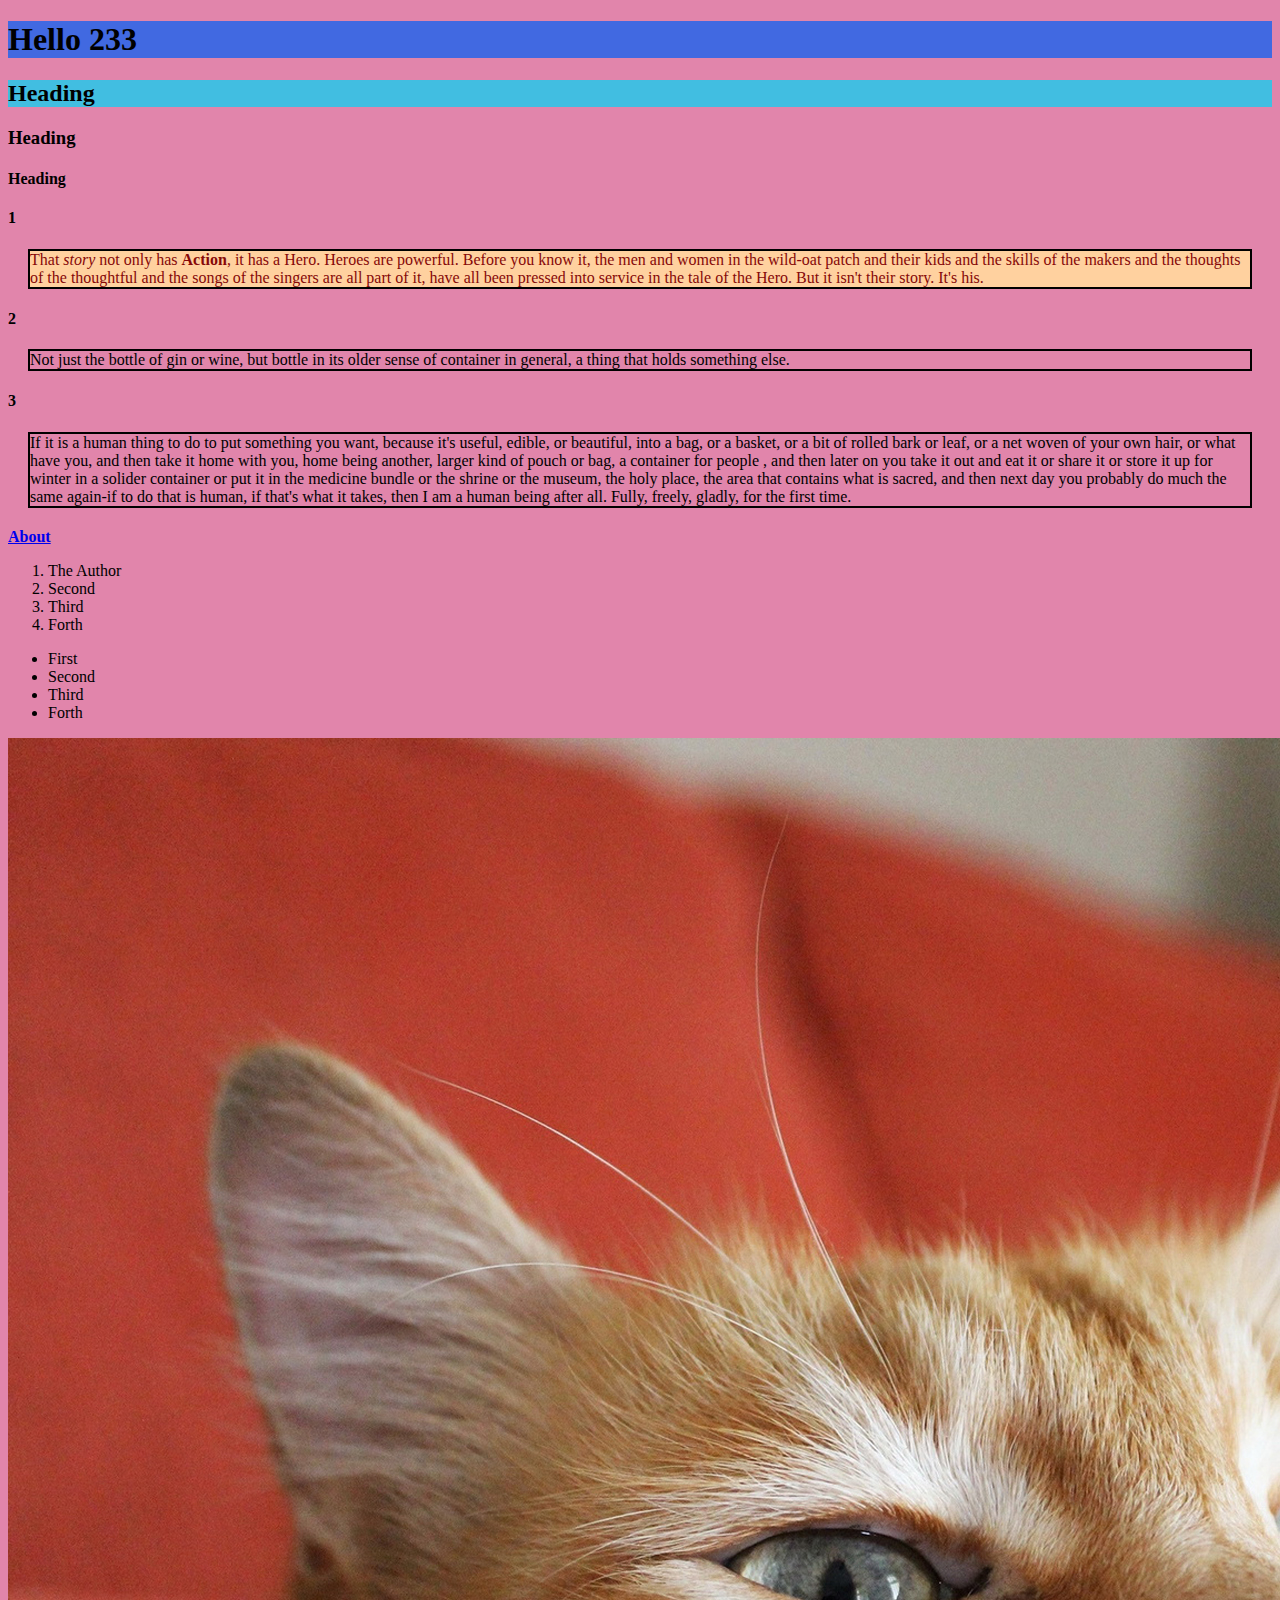
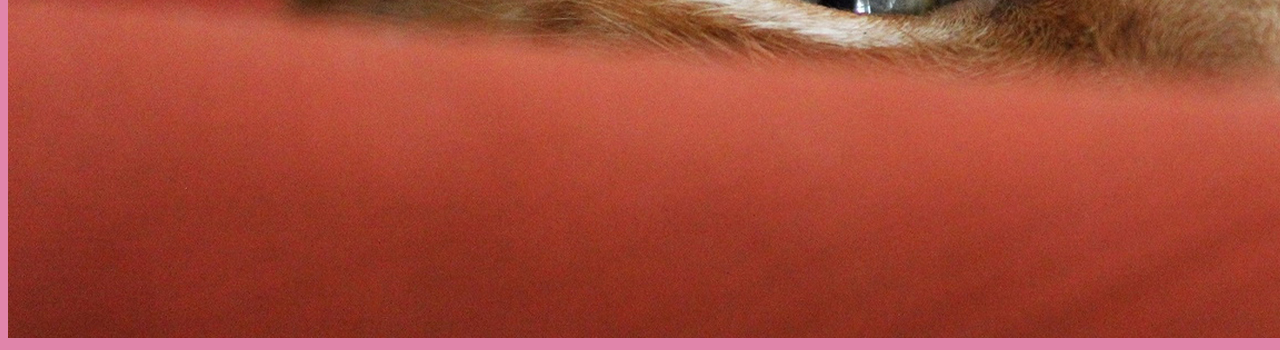
<file: index.html>
<!DOCTYPE html>
<html>
    <head>
        <meta charset="utf-8">
        <meta http-equiv="X-UA-Compatible" content="IE=edge">
        <title></title>
        <meta name="description" content="">
        <meta name="viewport" content="width=device-width, initial-scale=1">
        <link rel="stylesheet" href=style.css>
    </head>
    <body>
        <h1>Hello 233</h1>
        <h2>Heading</h2>
        <h3>Heading</h3>
        <h4>Heading</h4>
        <h4>1</h4>
        <p id="second">That <i>story</i> not only has <b>Action</b>, it has a Hero. Heroes are powerful. Before you know it, the men and women in the wild-oat patch 
            and their kids and the skills of the makers and the thoughts of the 
            thoughtful and the songs of the singers are all part of it, have all 
            been pressed into service in the tale of the Hero. But it isn't their 
            story. It's his.</p>
        <h4>2</h4>
        <p>Not just the bottle of gin or wine, but bottle in its older sense of 
            container in general, a thing that holds something else.</p>
        <h4>3</h4>
        <p>If it is a human thing to do to put something you want, because 
            it's useful, edible, or beautiful, into a bag, or a basket, or a bit of 
            rolled bark or leaf, or a net woven of your own hair, or what have 
            you, and then take it home with you, home being another, larger 
            kind of pouch or bag, a container for people , and then later on you 
            take it out and eat it or share it or store it up for winter in a solider 
            container or put it in the medicine bundle or the shrine or the 
            museum, the holy place, the area that contains what is sacred, and 
            then next day you probably do much the same again-if to do that is 
            human, if that's what it takes, then I am a human being after all. 
            Fully, freely, gladly, for the first time.</p>

        <a href="about.html"><b>About</b></a>

        <ol>
            <li class="items">The Author</li>
            <li>Second</li>
            <li>Third</li>
            <li>Forth</li>
        </ol>

        <ul>
            <li>First</li>
            <li>Second</li>
            <li>Third</li>
            <li>Forth</li>
        </ul>

        <img src="images/cat.jpg" alt="Picture of a cat">


        <script src="" async defer></script>
    </body>
</html>
</file>
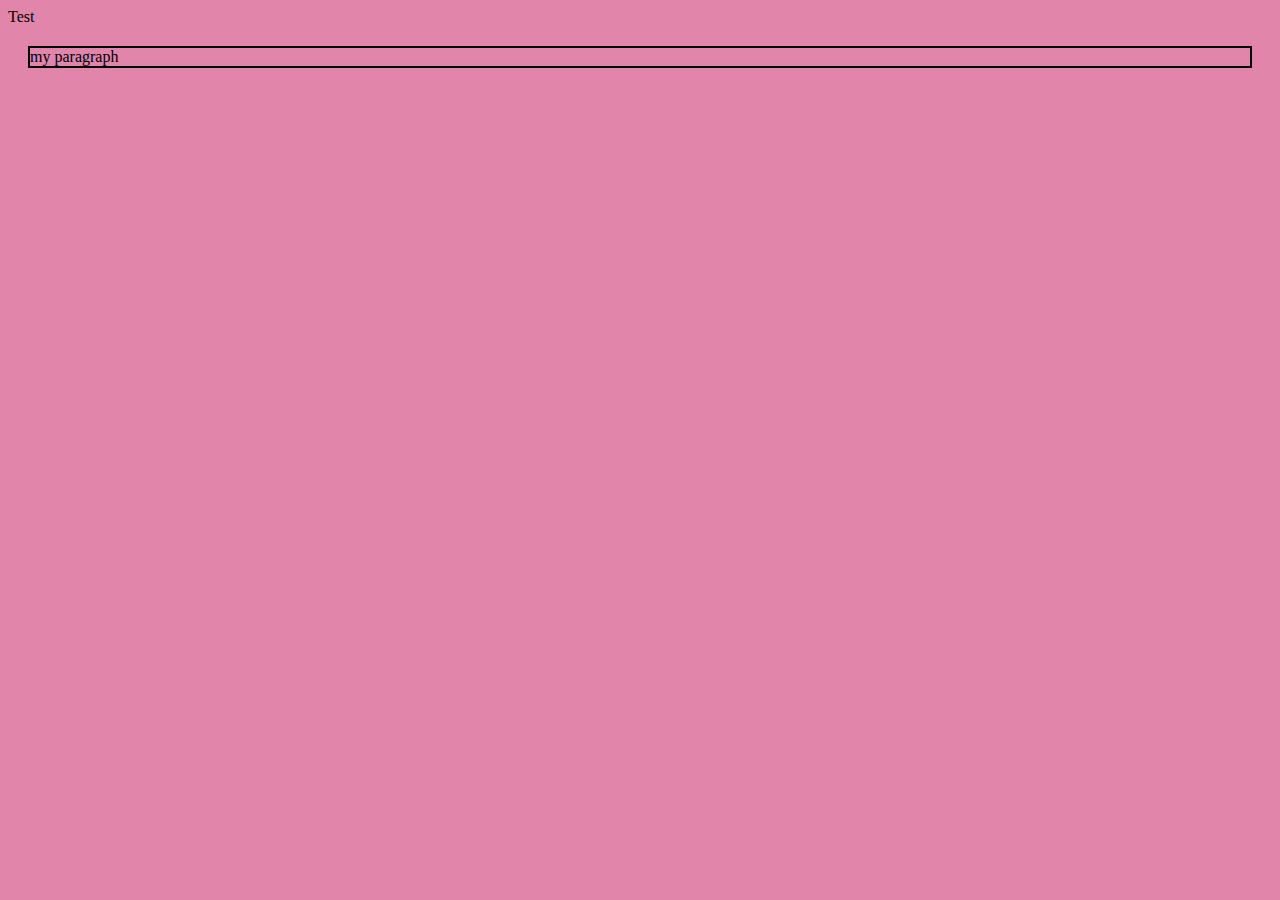
<file: test.html>
<!DOCTYPE html>

<html>
    <head>
        <meta charset="utf-8">
        <meta http-equiv="X-UA-Compatible" content="IE=edge">
        <title></title>
        <meta name="description" content="">
        <meta name="viewport" content="width=device-width, initial-scale=1">
        <link rel="stylesheet" href=style.css>
    </head>
    <body>
    <head>Test</head>
    <p>my paragraph</p>
        
        <script src="" async defer></script>
    </body>
</html>
</file>
